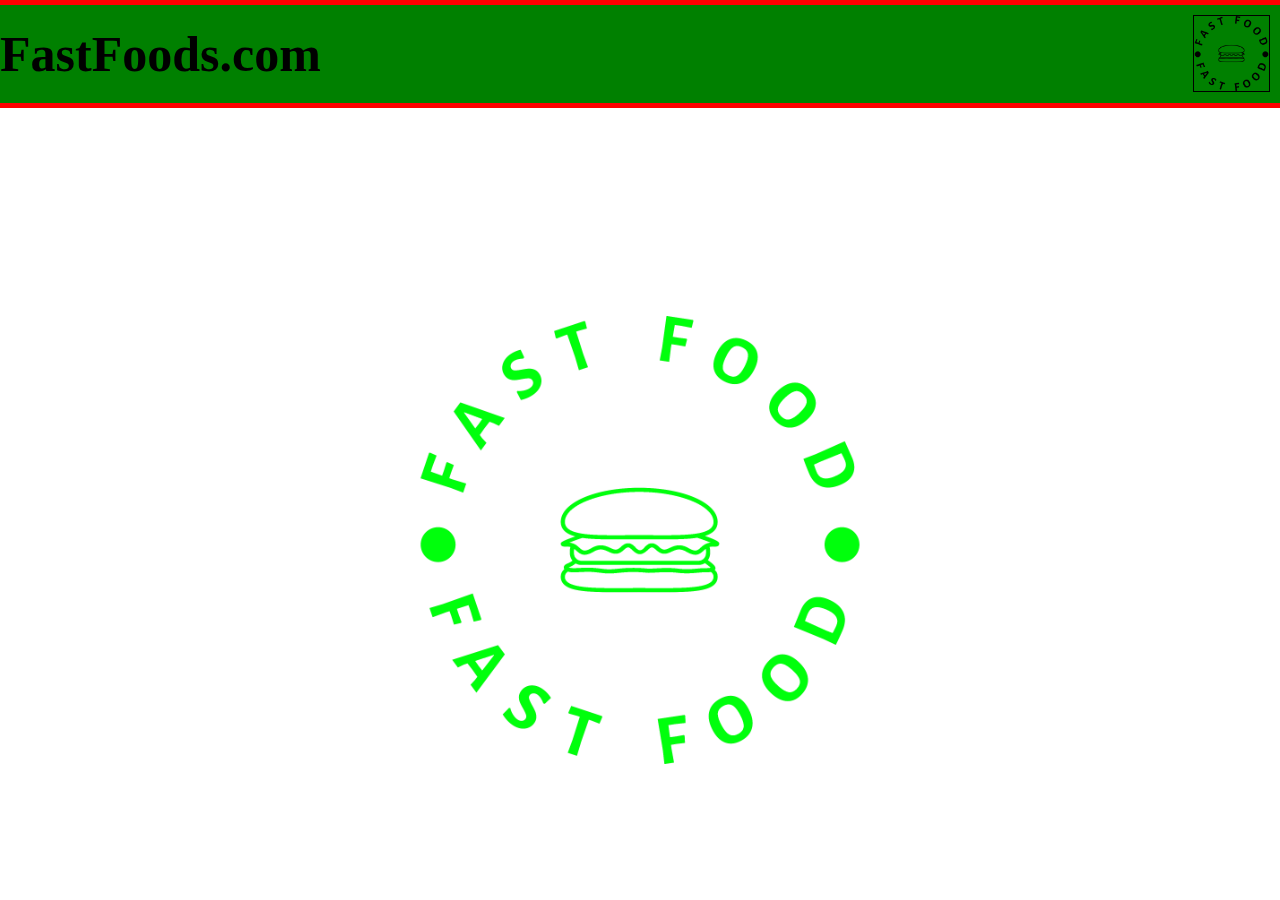
<file: Index.html>
<!DOCTYPE html>
<html lang="en">
<head>
    <meta charset="UTF-8">
    <meta name="viewport" content="width=1280px, initial-scale=1.0">
    <title>FastFoods.com</title>
    <link rel="icon" href="images/logo.png" type="image"/>
    <link rel="stylesheet" href="style.css"/>
    <header class="branding">
        <h2><a href="#" id="b-name">FastFoods.com</a></h2>
        <img src="images/logo.png" alt="FastFoods.com" width="75px" height="75px">
    </header>
    

</head>
<body>
    <div class="container">
       
    </div>
</body>
</html>
</file>
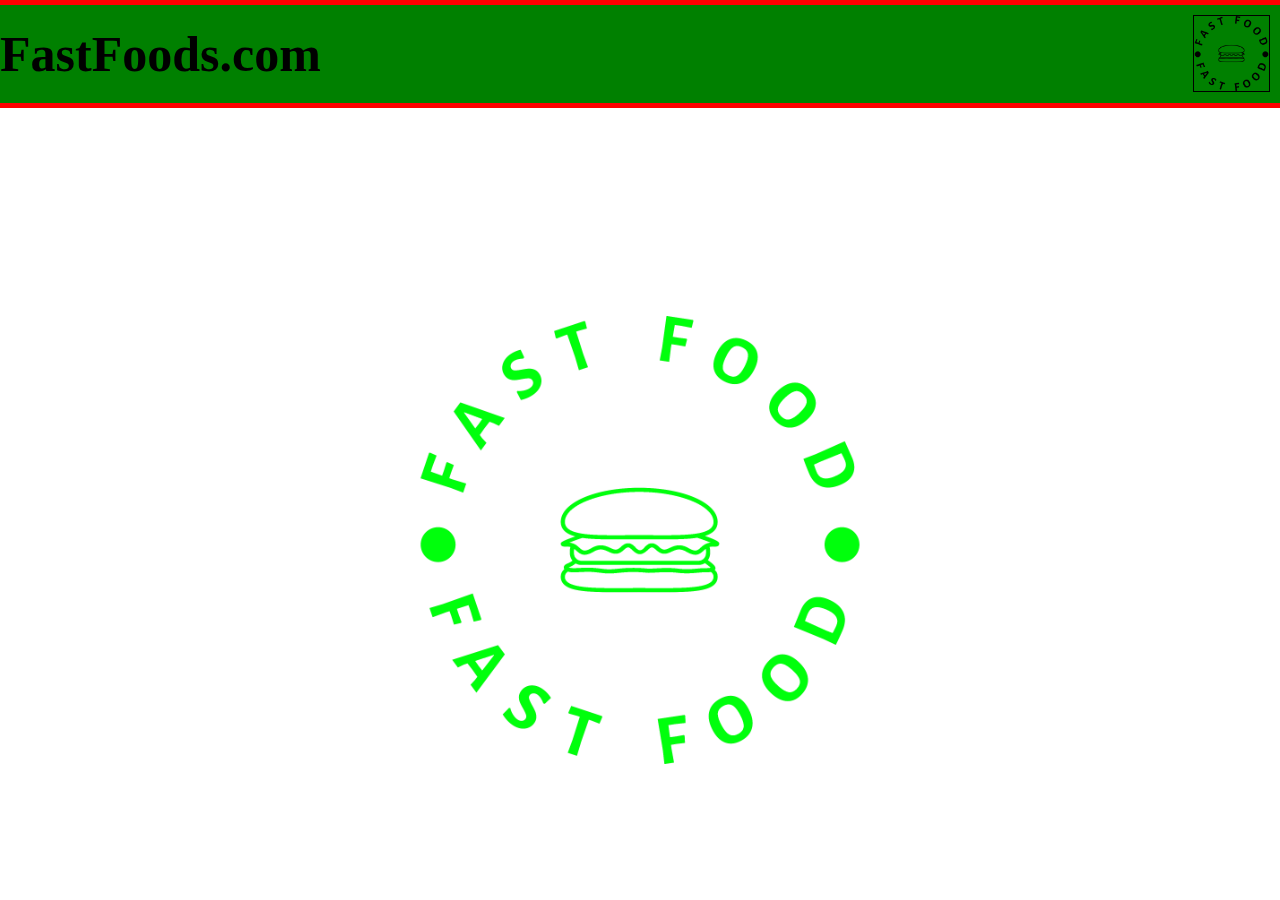
<file: main.html>
<!DOCTYPE html>
<html lang="en">
<head>
    <meta charset="UTF-8">
    <meta name="viewport" content="width=1280px, initial-scale=1.0">
    <title>FastFoods.com</title>
    <link rel="icon" href="images/logo.png" type="image"/>
    <link rel="stylesheet" href="style.css"/>
    <header class="branding">
        <h2><a href="#" id="b-name">FastFoods.com</a></h2>
        <img src="images/logo.png" alt="FastFoods.com" width="75px" height="75px">
    </header>
    

</head>
<body>
    <div class="container">
       
    </div>
</body>
</html>
</file>
<file: style.css>
header{
    align-items: inline;
    margin-left:0px;
    padding-right: -50px;
    border-top: 5px red solid;
    border-bottom: 5px red solid;
    background-color: green;
    flex: none;
}
body{
    margin-top: auto;
    background-image: url("images/bg.png");
    background-size: 35%;
    background-attachment: fixed;
    background-position-x: center;
    background-position-y: 70%;
    background-repeat: no-repeat;
    background-blend-mode: luminosity;
}
a#b-name{
    color: black;
    font-size: 50px;
    text-align: left;
}
a{
    text-decoration: none;  
}
.branding{
    
    position: fixed;
    top: 0;
    left: 0;
    width: 100%;
    padding:0px;
    display: flex;
    justify-content: space-between;
    align-items: center;
    z-index: 100%;
}
.branding img{
    margin-right: 10px;
    float: right;
    border: 1px black solid;
}
.container{
    font-size: 100px;
}
</file>
